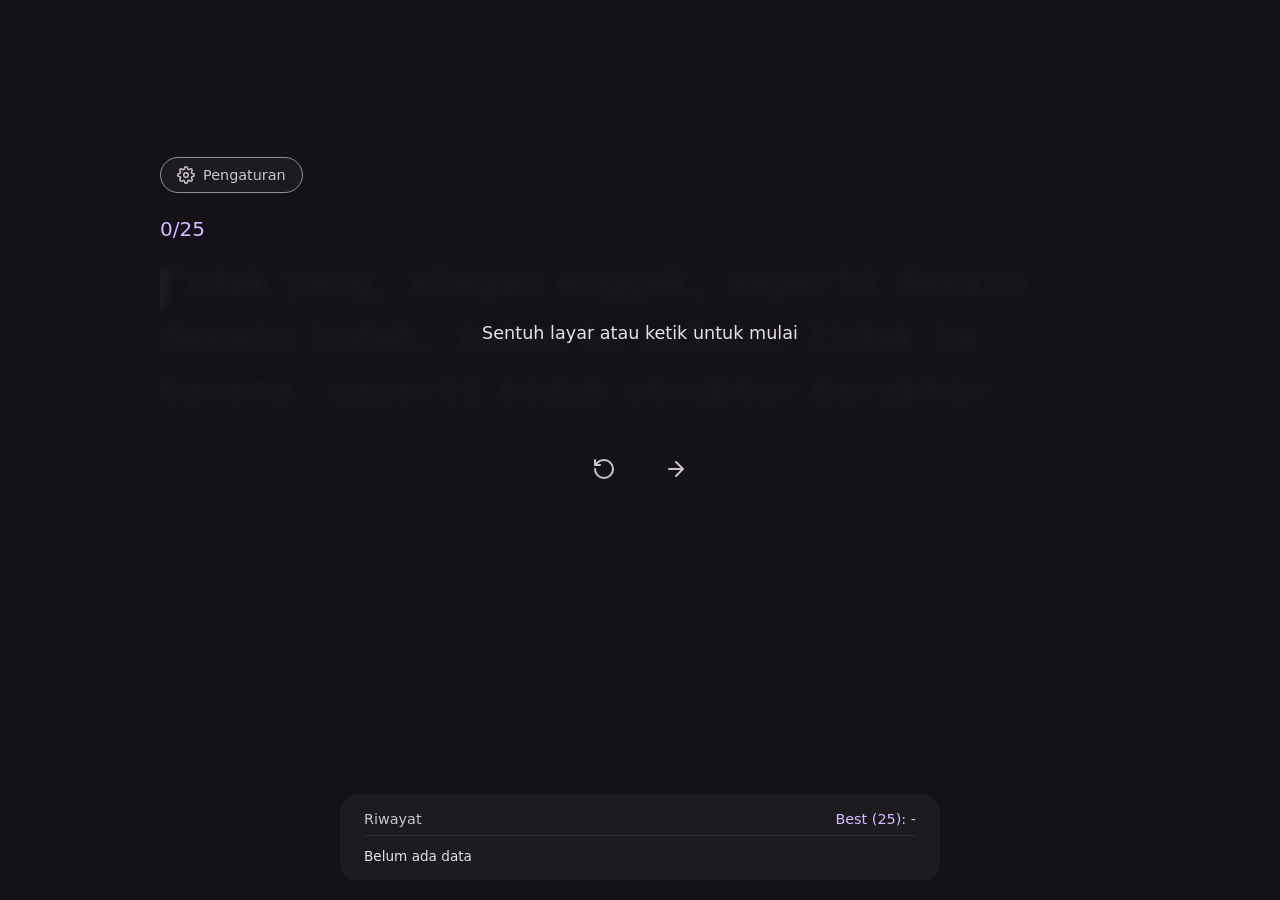
<file: draft/typing1.3.html>
<!DOCTYPE html>
<html lang="id">
<head>
  <meta charset="UTF-8">
  <meta name="viewport" content="width=device-width, initial-scale=1.0">
  <title>Typing Test - M3 Dark</title>
  <style>
    @import url('https://fonts.googleapis.com/css2?family=Roboto+Mono:wght@400;500;700&display=swap');

    :root {
      --primary: #D0BCFF;
      --on-primary: #381E72;
      --surface: #141218;
      --surface-2: #1D1B20;
      --surface-3: #2B2930;
      --on-surface: #E6E0E9;
      --on-surface-variant: #CAC4D0;
      --outline: #938F99;
      --error: #F2B8B5;
      --untyped: #49454F;
      --safe-bottom: env(safe-area-inset-bottom, 0px);
    }

    * { 
      box-sizing: border-box; 
      -webkit-tap-highlight-color: transparent; 
    }

    ::selection {
      background-color: rgba(208, 188, 255, 0.2);
      color: inherit;
    }

    body {
      background-color: var(--surface);
      color: var(--on-surface);
      font-family: system-ui, -apple-system, BlinkMacSystemFont, "Segoe UI", Roboto, sans-serif;
      margin: 0;
      overflow: hidden;
    }

    button {
      outline: none;
      font-family: inherit;
    }

    button:focus-visible, .word-count-btn:focus-visible {
      outline: 2px solid var(--primary);
      outline-offset: 2px;
      border-radius: inherit;
    }

    #app {
      width: 100%;
      max-width: 1000px;
      margin: 0 auto;
      min-height: 100dvh;
      height: auto;
      padding: 20px;
      padding-bottom: 30dvh; 
      display: flex;
      flex-direction: column;
      justify-content: center;
      position: relative;
    }

    #header-area {
      display: flex;
      justify-content: space-between;
      align-items: center;
      width: 100%;
      margin-bottom: 24px;
    }

    .settings-badge {
      background-color: var(--surface-2);
      color: var(--on-surface-variant);
      padding: 8px 16px;
      border-radius: 100px;
      font-size: 0.9rem;
      font-weight: 500;
      border: 1px solid var(--outline);
      cursor: pointer;
      display: flex;
      align-items: center;
      gap: 8px;
      transition: background-color 0.2s, color 0.2s;
    }
    
    .settings-badge:hover { 
      background-color: var(--surface-3);
      color: var(--on-surface); 
    }

    #live-stats-container {
      display: flex;
      gap: 16px;
      font-size: 1rem;
      font-weight: 500;
      color: var(--primary);
      opacity: 0;
      transition: opacity 0.3s;
    }

    #live-stats-container.visible {
      opacity: 1;
    }

    #settings-overlay {
      display: none;
      position: fixed;
      inset: 0;
      background-color: rgba(20, 18, 24, 0.6);
      backdrop-filter: blur(4px);
      z-index: 90;
    }

    #settings-menu {
      display: none;
      position: fixed;
      top: 50%;
      left: 50%;
      transform: translate(-50%, -50%);
      flex-direction: column;
      align-items: center;
      gap: 24px;
      background-color: var(--surface-2);
      padding: 32px;
      border-radius: 28px;
      box-shadow: 0 4px 8px rgba(0,0,0,0.2), 0 24px 38px rgba(0,0,0,0.14);
      z-index: 100;
      width: 90%;
      max-width: 400px;
    }

    .settings-title {
      color: var(--on-surface);
      font-size: 1.5rem;
      font-weight: 400;
    }

    #settings-options {
      display: flex;
      border: 1px solid var(--outline);
      border-radius: 100px;
      overflow: hidden;
    }

    .word-count-btn {
      background: transparent;
      border: none;
      border-right: 1px solid var(--outline);
      color: var(--on-surface-variant);
      font-size: 1rem;
      font-weight: 500;
      cursor: pointer;
      transition: background-color 0.2s, color 0.2s;
      padding: 10px 20px;
    }

    .word-count-btn:last-child {
      border-right: none;
    }

    .word-count-btn:hover {
      background-color: rgba(208, 188, 255, 0.08);
      color: var(--on-surface);
    }

    .word-count-btn.active {
      background-color: var(--primary);
      color: var(--on-primary);
    }

    #progress {
      font-size: 1.25rem;
      color: var(--primary);
      margin-bottom: 12px;
      font-weight: 500;
      width: 100%;
      text-align: left;
      font-variant-numeric: slashed-zero;
    }

    #typing-area {
      position: relative;
      height: 160px;
      line-height: 55px;
      font-size: 36px;
      font-family: 'Roboto Mono', monospace;
      overflow: hidden;
      width: 100%;
      text-align: left;
      -webkit-mask-image: linear-gradient(to bottom, transparent 0%, black 15%, black 85%, transparent 100%);
      mask-image: linear-gradient(to bottom, transparent 0%, black 15%, black 85%, transparent 100%);
    }

    #focus-overlay {
      position: absolute;
      inset: 0;
      display: flex;
      justify-content: center;
      align-items: center;
      color: var(--on-surface);
      font-size: 1.1rem;
      font-family: system-ui, sans-serif;
      text-align: center;
      z-index: 20;
      transition: opacity 0.2s;
      cursor: pointer;
      background: rgba(20, 18, 24, 0.8);
      border-radius: 12px;
    }

    #typing-area.is-focused #focus-overlay {
      opacity: 0;
      pointer-events: none;
    }

    #typing-area:not(.is-focused) #moving-canvas {
      filter: blur(4px);
    }

    #moving-canvas {
      position: relative;
      transition: transform 0.25s ease-out, filter 0.2s;
    }

    .word {
      display: inline-block;
      margin-right: 15px;
    }
    
    .char {
      transition: color 0.1s;
      position: relative;
      color: var(--untyped);
    }

    .correct { color: var(--on-surface); }
    .incorrect { 
      color: var(--error); 
      background-color: rgba(242, 184, 181, 0.15); 
      border-radius: 2px;
    }

    #caret {
      position: absolute;
      width: 3px;
      height: 40px;
      background-color: var(--primary);
      transition: left 0.1s ease, top 0.1s ease;
      margin-top: 8px;
      border-radius: 2px;
      z-index: 10;
    }
    
    @keyframes blink { 0%, 100% { opacity: 1; } 50% { opacity: 0; } }
    .blink { animation: blink 1s infinite; }
    .typing { animation: none; opacity: 1; }

    #hidden-input {
      position: absolute;
      opacity: 0;
      pointer-events: none;
    }

    .action-container {
      display: flex;
      justify-content: center;
      gap: 24px;
      margin-top: 32px;
    }

    .action-btn {
      color: var(--on-surface-variant);
      background: transparent;
      border: none;
      padding: 12px;
      border-radius: 50%;
      cursor: pointer;
      display: flex;
      justify-content: center;
      align-items: center;
      transition: background-color 0.2s, color 0.2s;
    }

    .action-btn:hover { 
      background-color: var(--surface-3);
      color: var(--on-surface); 
    }

    #result {
      display: none;
      flex-direction: column;
      align-items: center;
      justify-content: center;
      text-align: center;
      background-color: var(--surface-2);
      padding: 40px;
      border-radius: 28px;
    }

    .score-group {
      display: flex;
      gap: 48px;
      margin-bottom: 24px;
    }

    .score-item {
      display: flex;
      flex-direction: column;
    }

    .score-title { font-size: 1rem; color: var(--on-surface-variant); margin-bottom: 8px; }
    .score-value { font-size: 4.5rem; color: var(--primary); line-height: 1; font-weight: 500; font-family: 'Roboto Mono', monospace; }

    #history-panel {
      position: fixed;
      bottom: calc(20px + var(--safe-bottom));
      left: 50%;
      transform: translateX(-50%);
      width: calc(100% - 40px);
      max-width: 600px;
      background-color: var(--surface-2);
      border-radius: 16px;
      padding: 16px 24px;
      display: flex;
      flex-direction: column;
      gap: 12px;
      z-index: 50;
      opacity: 1;
      pointer-events: auto;
      transition: opacity 0.18s ease, transform 0.18s ease;
    }

    #history-panel.is-hidden {
      opacity: 0;
      pointer-events: none;
      transform: translateX(-50%) translateY(12px);
    }

    .history-header {
      display: flex;
      justify-content: space-between;
      color: var(--on-surface-variant);
      font-size: 0.9rem;
      border-bottom: 1px solid var(--surface-3);
      padding-bottom: 8px;
    }

    .history-best {
      color: var(--primary);
      font-weight: 500;
    }

    .history-list {
      display: flex;
      flex-direction: column;
      gap: 8px;
      font-size: 0.85rem;
      color: var(--on-surface);
    }

    .history-row {
      display: flex;
      justify-content: space-between;
    }
  </style>
</head>
<body>

  <div id="settings-overlay"></div>
  <div id="settings-menu" role="dialog" aria-modal="true" aria-labelledby="settings-title">
    <div id="settings-title" class="settings-title">Kata (Words)</div>
    <div id="settings-options"></div>
  </div>

  <div id="app">
    <div id="header-area" class="screen-only">
      <button class="settings-badge" id="settings-toggle" aria-label="Pengaturan">
        <svg width="18" height="18" viewBox="0 0 24 24" fill="none" stroke="currentColor" stroke-width="2" stroke-linecap="round" stroke-linejoin="round"><circle cx="12" cy="12" r="3"></circle><path d="M19.4 15a1.65 1.65 0 0 0 .33 1.82l.06.06a2 2 0 0 1 0 2.83 2 2 0 0 1-2.83 0l-.06-.06a1.65 1.65 0 0 0-1.82-.33 1.65 1.65 0 0 0-1 1.51V21a2 2 0 0 1-2 2 2 2 0 0 1-2-2v-.09A1.65 1.65 0 0 0 9 19.4a1.65 1.65 0 0 0-1.82.33l-.06.06a2 2 0 0 1-2.83 0 2 2 0 0 1 0-2.83l.06-.06a1.65 1.65 0 0 0 .33-1.82 1.65 1.65 0 0 0-1.51-1H3a2 2 0 0 1-2-2 2 2 0 0 1 2-2h.09A1.65 1.65 0 0 0 4.6 9a1.65 1.65 0 0 0-.33-1.82l-.06-.06a2 2 0 0 1 0-2.83 2 2 0 0 1 2.83 0l.06.06a1.65 1.65 0 0 0 1.82.33H9a1.65 1.65 0 0 0 1-1.51V3a2 2 0 0 1 2-2 2 2 0 0 1 2 2v.09a1.65 1.65 0 0 0 1 1.51 1.65 1.65 0 0 0 1.82-.33l.06-.06a2 2 0 0 1 2.83 0 2 2 0 0 1 0 2.83l-.06.06a1.65 1.65 0 0 0-.33 1.82V9a1.65 1.65 0 0 0 1.51 1H21a2 2 0 0 1 2 2 2 2 0 0 1-2 2h-.09a1.65 1.65 0 0 0-1.51 1z"></path></svg>
        Pengaturan
      </button>
      <div id="live-stats-container">
        <div>WPM: <span id="live-wpm">0</span></div>
        <div>ACC: <span id="live-acc">100</span>%</div>
      </div>
    </div>

    <div id="progress" class="screen-only">0/0</div>

    <input type="text" id="hidden-input" autocomplete="off" autocorrect="off" autocapitalize="off" spellcheck="false">
    
    <div id="typing-area" class="screen-only">
      <div id="focus-overlay">Sentuh layar atau ketik untuk mulai</div>
      <div id="moving-canvas">
        <div id="text-wrapper"></div>
        <div id="caret" class="blink"></div>
      </div>
    </div>
    
    <div class="action-container screen-only">
      <button id="restart-hint" class="action-btn" aria-label="Ulangi Teks Ini" title="Ulangi">
        <svg width="24" height="24" viewBox="0 0 24 24" fill="none" stroke="currentColor" stroke-width="2" stroke-linecap="round" stroke-linejoin="round"><path d="M3 12a9 9 0 1 0 9-9 9.75 9.75 0 0 0-6.74 2.74L3 8"/><path d="M3 3v5h5"/></svg>
      </button>
      <button id="next-hint" class="action-btn" aria-label="Teks Baru" title="Teks Baru">
        <svg width="24" height="24" viewBox="0 0 24 24" fill="none" stroke="currentColor" stroke-width="2" stroke-linecap="round" stroke-linejoin="round"><path d="M5 12h14M12 5l7 7-7 7"/></svg>
      </button>
    </div>

    <div id="result">
      <div class="score-group">
        <div class="score-item">
          <div class="score-title">wpm</div>
          <div class="score-value" id="wpm">0</div>
        </div>
        <div class="score-item">
          <div class="score-title">acc</div>
          <div class="score-value" id="accuracy">0%</div>
        </div>
      </div>
      
      <div class="action-container">
        <button id="restart-btn-result" class="action-btn" aria-label="Ulangi Teks Ini" title="Ulangi">
          <svg width="28" height="28" viewBox="0 0 24 24" fill="none" stroke="currentColor" stroke-width="2" stroke-linecap="round" stroke-linejoin="round"><path d="M3 12a9 9 0 1 0 9-9 9.75 9.75 0 0 0-6.74 2.74L3 8"/><path d="M3 3v5h5"/></svg>
        </button>
        <button id="next-btn-result" class="action-btn" aria-label="Teks Baru" title="Teks Baru">
          <svg width="28" height="28" viewBox="0 0 24 24" fill="none" stroke="currentColor" stroke-width="2" stroke-linecap="round" stroke-linejoin="round"><path d="M5 12h14M12 5l7 7-7 7"/></svg>
        </button>
      </div>
    </div>
  </div>

  <div id="history-panel">
    <div class="history-header">
      <span>Riwayat</span>
      <span class="history-best" id="best-score-display">Best: -</span>
    </div>
    <div class="history-list" id="history-list"></div>
  </div>

  <script>
    const WORD_LIST = ["tahu", "enggak", "kenapa", "senja", "selalu", "indah", "karena", "ia", "berakhir", "seperti", "kode", "yang", "bersih", "tanpa", "bug", "desain", "yang", "elegan", "tidak", "butuh", "penjelasan", "fokus", "pada", "struktur", "dan", "kesederhanaan", "konsistensi", "adalah", "kunci", "sebuah", "perjalanan", "bukan", "tujuan"];
    const WORD_OPTIONS = [10, 25, 50, 100, '∞'];
    
    let currentWordCount = 25;
    let isInfinityMode = false;
    let lives = 3;
    let previousInputLength = 0;
    let sampleText = "";
    let charsData = [];
    let startTime = null;
    let caretTimeout;
    let totalWordsCount = 0;
    let liveStatsTimer = null;
    let historyDebounce;
    let isInputFocused = false;

    const textWrapper = document.getElementById('text-wrapper');
    const hiddenInput = document.getElementById('hidden-input');
    const caret = document.getElementById('caret');
    const movingCanvas = document.getElementById('moving-canvas');
    const progressText = document.getElementById('progress');
    const typingArea = document.getElementById('typing-area');
    const resultArea = document.getElementById('result');
    const settingsMenu = document.getElementById('settings-menu');
    const settingsOptions = document.getElementById('settings-options');
    const settingsOverlay = document.getElementById('settings-overlay');
    const settingsToggle = document.getElementById('settings-toggle');
    const liveStatsContainer = document.getElementById('live-stats-container');
    const liveWpmEl = document.getElementById('live-wpm');
    const liveAccEl = document.getElementById('live-acc');
    const bestScoreDisplay = document.getElementById('best-score-display');
    const historyList = document.getElementById('history-list');
    const historyPanel = document.getElementById('history-panel');

    function setHistoryVisible(visible) {
      if (visible) {
        historyPanel.classList.remove('is-hidden');
      } else {
        historyPanel.classList.add('is-hidden');
      }
    }

    function checkKeyboardAndFocus() {
      let keyboardHeight = 0;
      if (window.visualViewport) {
        const vv = window.visualViewport;
        keyboardHeight = Math.max(0, window.innerHeight - vv.height - vv.offsetTop);
      }

      if (isInputFocused || keyboardHeight > 0) {
        setHistoryVisible(false);
      } else {
        setHistoryVisible(true);
      }
    }

    function handleViewportChange() {
      clearTimeout(historyDebounce);
      historyDebounce = setTimeout(checkKeyboardAndFocus, 100);
    }

    if (window.visualViewport) {
      window.visualViewport.addEventListener('resize', handleViewportChange);
      window.visualViewport.addEventListener('scroll', handleViewportChange);
    }
    window.addEventListener('resize', handleViewportChange);

    hiddenInput.addEventListener('focus', () => {
      typingArea.classList.add('is-focused');
      isInputFocused = true;
      handleViewportChange();
    });

    hiddenInput.addEventListener('blur', () => {
      typingArea.classList.remove('is-focused');
      isInputFocused = false;
      handleViewportChange();
    });

    function closeSettings() {
      settingsMenu.style.display = 'none';
      settingsOverlay.style.display = 'none';
      hiddenInput.focus();
    }

    function renderSettings() {
      settingsOptions.innerHTML = '';
      WORD_OPTIONS.forEach(num => {
        const btn = document.createElement('button');
        btn.className = `word-count-btn ${num === currentWordCount ? 'active' : ''}`;
        btn.innerText = num;
        btn.onclick = () => {
          currentWordCount = num;
          closeSettings();
          renderSettings();
          init(false);
        };
        settingsOptions.appendChild(btn);
      });
    }

    settingsToggle.addEventListener('click', () => {
      settingsMenu.style.display = 'flex';
      settingsOverlay.style.display = 'block';
      settingsOptions.querySelector('.word-count-btn').focus();
    });

    settingsOverlay.addEventListener('click', closeSettings);
    
    document.addEventListener('keydown', (e) => {
      if (e.key === 'Escape' && settingsMenu.style.display === 'flex') {
        closeSettings();
      }
    });

    function loadHistory() {
      const data = JSON.parse(localStorage.getItem('typingHistory')) || { runs: [], best: {} };
      const modeKey = currentWordCount.toString();
      const bestForMode = data.best[modeKey];
      
      bestScoreDisplay.textContent = bestForMode ? `Best (${modeKey}): ${bestForMode.wpm} wpm • ${bestForMode.acc}%` : `Best (${modeKey}): -`;
      
      historyList.innerHTML = '';
      const recentRuns = data.runs.slice(0, 5);
      if(recentRuns.length === 0) {
        historyList.innerHTML = '<div class="history-row">Belum ada data</div>';
      } else {
        recentRuns.forEach(run => {
          const row = document.createElement('div');
          row.className = 'history-row';
          const d = new Date(run.date);
          const timeStr = `${d.getHours().toString().padStart(2, '0')}:${d.getMinutes().toString().padStart(2, '0')}`;
          row.innerHTML = `<span>Mode: ${run.mode} | ${timeStr}</span> <span>${run.wpm} wpm • ${run.acc}%</span>`;
          historyList.appendChild(row);
        });
      }
    }

    function saveScore(wpm, acc) {
      let data = JSON.parse(localStorage.getItem('typingHistory')) || { runs: [], best: {} };
      const modeKey = currentWordCount.toString();
      
      data.runs.unshift({ mode: modeKey, wpm, acc, date: Date.now() });
      if (data.runs.length > 20) data.runs.pop();
      
      if (!data.best[modeKey]) data.best[modeKey] = { wpm: 0, acc: 0 };
      if (wpm > data.best[modeKey].wpm || (wpm === data.best[modeKey].wpm && acc > data.best[modeKey].acc)) {
        data.best[modeKey] = { wpm, acc };
      }
      
      localStorage.setItem('typingHistory', JSON.stringify(data));
      loadHistory();
    }

    function generateRandomText(count) {
      let words = [];
      let capitalizeNext = true;
      for (let i = 0; i < count; i++) {
        let word = WORD_LIST[Math.floor(Math.random() * WORD_LIST.length)];
        if (capitalizeNext) {
          word = word.charAt(0).toUpperCase() + word.slice(1);
          capitalizeNext = false;
        }
        if (i < count - 1 && Math.random() < 0.15) {
          word += ",";
        } else if (i < count - 1 && Math.random() < 0.15) {
          word += ".";
          capitalizeNext = true;
        } else if (!isInfinityMode && i === count - 1) {
          word += ".";
        }
        words.push(word);
      }
      return words.join(' ');
    }

    function appendMoreWords(count) {
      const newWordsText = generateRandomText(count);
      const words = newWordsText.split(' ');
      
      words.forEach((word) => {
        const wordEl = document.createElement('div');
        wordEl.className = 'word';
        word.split('').forEach(char => {
          const charEl = document.createElement('span');
          charEl.className = 'char';
          charEl.innerText = char;
          wordEl.appendChild(charEl);
          charsData.push({ el: charEl, expected: char });
        });
        
        const spaceEl = document.createElement('span');
        spaceEl.className = 'char';
        spaceEl.textContent = ' ';
        wordEl.appendChild(spaceEl);
        charsData.push({ el: spaceEl, expected: ' ' });
        
        textWrapper.appendChild(wordEl);
      });
    }

    function updateProgressDisplay(currentWordIdx) {
      if (isInfinityMode) {
        let livesDisplay = '● '.repeat(lives) + '○ '.repeat(3 - lives);
        progressText.innerText = `${currentWordIdx} 🔥 | ${livesDisplay}`;
      } else {
        progressText.innerText = `${Math.min(currentWordIdx, totalWordsCount)}/${totalWordsCount}`;
      }
    }

    function loopLiveStats() {
      if (!startTime) return;
      const now = Date.now();
      const mins = (now - startTime) / 60000;
      const typedLen = hiddenInput.value.length;
      
      if (mins > 0 && typedLen > 0) {
        let correctCount = 0;
        for(let i = 0; i < typedLen; i++) {
          if(hiddenInput.value[i] === charsData[i].expected) correctCount++;
        }
        const grossWpm = Math.round((typedLen / 5) / mins);
        const acc = Math.round((correctCount / typedLen) * 100);
        
        liveWpmEl.textContent = grossWpm;
        liveAccEl.textContent = acc;
      }
    }

    function init(keepText = false) {
      isInfinityMode = currentWordCount === '∞';
      lives = 3;
      previousInputLength = 0;
      clearInterval(liveStatsTimer);
      liveStatsContainer.classList.remove('visible');
      liveWpmEl.textContent = '0';
      liveAccEl.textContent = '100';

      if (!keepText || isInfinityMode) {
        let initialCount = isInfinityMode ? 40 : currentWordCount;
        sampleText = generateRandomText(initialCount);
      }
      
      textWrapper.innerHTML = '';
      movingCanvas.style.transform = 'translateY(0px)';
      hiddenInput.value = '';
      hiddenInput.disabled = false;
      charsData = [];
      startTime = null;
      
      const words = sampleText.split(' ');
      totalWordsCount = words.length;
      updateProgressDisplay(0);
      
      words.forEach((word, wordIndex) => {
        const wordEl = document.createElement('div');
        wordEl.className = 'word';
        word.split('').forEach(char => {
          const charEl = document.createElement('span');
          charEl.className = 'char';
          charEl.innerText = char;
          wordEl.appendChild(charEl);
          charsData.push({ el: charEl, expected: char });
        });
        
        if (wordIndex < words.length - 1 || isInfinityMode) {
          const spaceEl = document.createElement('span');
          spaceEl.className = 'char';
          spaceEl.textContent = ' ';
          wordEl.appendChild(spaceEl);
          charsData.push({ el: spaceEl, expected: ' ' });
        }
        textWrapper.appendChild(wordEl);
      });
      
      document.querySelectorAll('.screen-only').forEach(el => el.style.display = '');
      document.getElementById('header-area').style.display = 'flex';
      typingArea.style.display = 'block';
      resultArea.style.display = 'none';
      
      loadHistory();
      updateCaretAndScroll();
      hiddenInput.blur(); 
      typingArea.classList.remove('is-focused');
      handleViewportChange();
    }

    function calculateResult() {
      hiddenInput.disabled = true;
      clearInterval(liveStatsTimer);
      liveStatsContainer.classList.remove('visible');
      
      const endTime = Date.now();
      const timeInMinutes = (endTime - startTime) / 60000;
      const inputVal = hiddenInput.value;
      
      let correctCount = 0;
      for(let i = 0; i < inputVal.length; i++) {
        if(inputVal[i] === charsData[i].expected) correctCount++;
      }
      
      const errors = inputVal.length - correctCount;
      const grossWPM = (inputVal.length / 5) / timeInMinutes;
      const errorPenalty = errors / timeInMinutes;
      let netWPM = Math.round(grossWPM - errorPenalty);
      if (netWPM < 0) netWPM = 0; 
      
      let accuracy = 0;
      if (inputVal.length > 0) {
         accuracy = Math.round((correctCount / inputVal.length) * 100);
      }
      
      document.getElementById('wpm').innerText = netWPM;
      document.getElementById('accuracy').innerText = accuracy + '%';
      
      document.querySelectorAll('.screen-only').forEach(el => el.style.display = 'none');
      resultArea.style.display = 'flex';
      
      saveScore(netWPM, accuracy);
      handleViewportChange();
    }

    function updateCaretAndScroll() {
      const val = hiddenInput.value;
      const index = val.length;
      
      let currentWordIdx = 0;
      if (val.length > 0) {
        currentWordIdx = val.split(' ').length - 1;
      }
      updateProgressDisplay(currentWordIdx);
      
      if (!isInfinityMode && index === charsData.length) {
        updateProgressDisplay(totalWordsCount);
        calculateResult();
        return;
      }

      if (isInfinityMode && (charsData.length - index < 100)) {
        appendMoreWords(20);
      }

      if (index >= charsData.length) return;

      const activeCharEl = charsData[index].el;
      const parentRect = movingCanvas.getBoundingClientRect();
      const charRect = activeCharEl.getBoundingClientRect();

      caret.style.left = (charRect.left - parentRect.left) + 'px';
      caret.style.top = (charRect.top - parentRect.top) + 'px';
      
      const offsetTop = activeCharEl.offsetTop;
      if (offsetTop >= 55) {
        movingCanvas.style.transform = `translateY(-${offsetTop - 55}px)`;
      } else {
        movingCanvas.style.transform = `translateY(0px)`;
      }
    }

    hiddenInput.addEventListener('input', () => {
      if (!startTime) {
        startTime = Date.now();
        liveStatsContainer.classList.add('visible');
        liveStatsTimer = setInterval(loopLiveStats, 500);
      }
      
      const val = hiddenInput.value;
      
      if (isInfinityMode && val.length > previousInputLength) {
        for(let i = previousInputLength; i < val.length; i++) {
          if (val[i] !== charsData[i].expected) {
            lives--;
          }
        }
        if (lives <= 0) {
          charsData[val.length - 1].el.classList.add('incorrect');
          updateProgressDisplay(val.split(' ').length - 1);
          calculateResult();
          return;
        }
      }
      previousInputLength = val.length;

      caret.classList.remove('blink');
      caret.classList.add('typing');
      clearTimeout(caretTimeout);
      caretTimeout = setTimeout(() => {
        caret.classList.remove('typing');
        caret.classList.add('blink');
      }, 500);

      charsData.forEach((charObj, i) => {
        charObj.el.classList.remove('correct', 'incorrect');
        if (i < val.length) {
          if (val[i] === charObj.expected) charObj.el.classList.add('correct');
          else charObj.el.classList.add('incorrect');
        }
      });
      updateCaretAndScroll();
    });

    document.addEventListener('click', (e) => {
      if (e.target.closest('button') || e.target.closest('#settings-menu') || e.target.closest('#settings-toggle') || e.target.closest('svg')) {
        return;
      }
      if (!hiddenInput.disabled && settingsMenu.style.display !== 'flex') {
        hiddenInput.focus();
      }
    });

    document.addEventListener('keydown', (e) => {
      if (e.key === 'Escape') return;
      if (!hiddenInput.disabled && settingsMenu.style.display !== 'flex' && document.activeElement !== hiddenInput) {
        hiddenInput.focus();
      }
    });

    document.getElementById('next-hint').addEventListener('click', () => init(false));
    document.getElementById('restart-hint').addEventListener('click', () => init(true));
    document.getElementById('next-btn-result').addEventListener('click', () => init(false));
    document.getElementById('restart-btn-result').addEventListener('click', () => init(true));

    renderSettings();
    init(false);
  </script>
</body>
</html>
</file>
